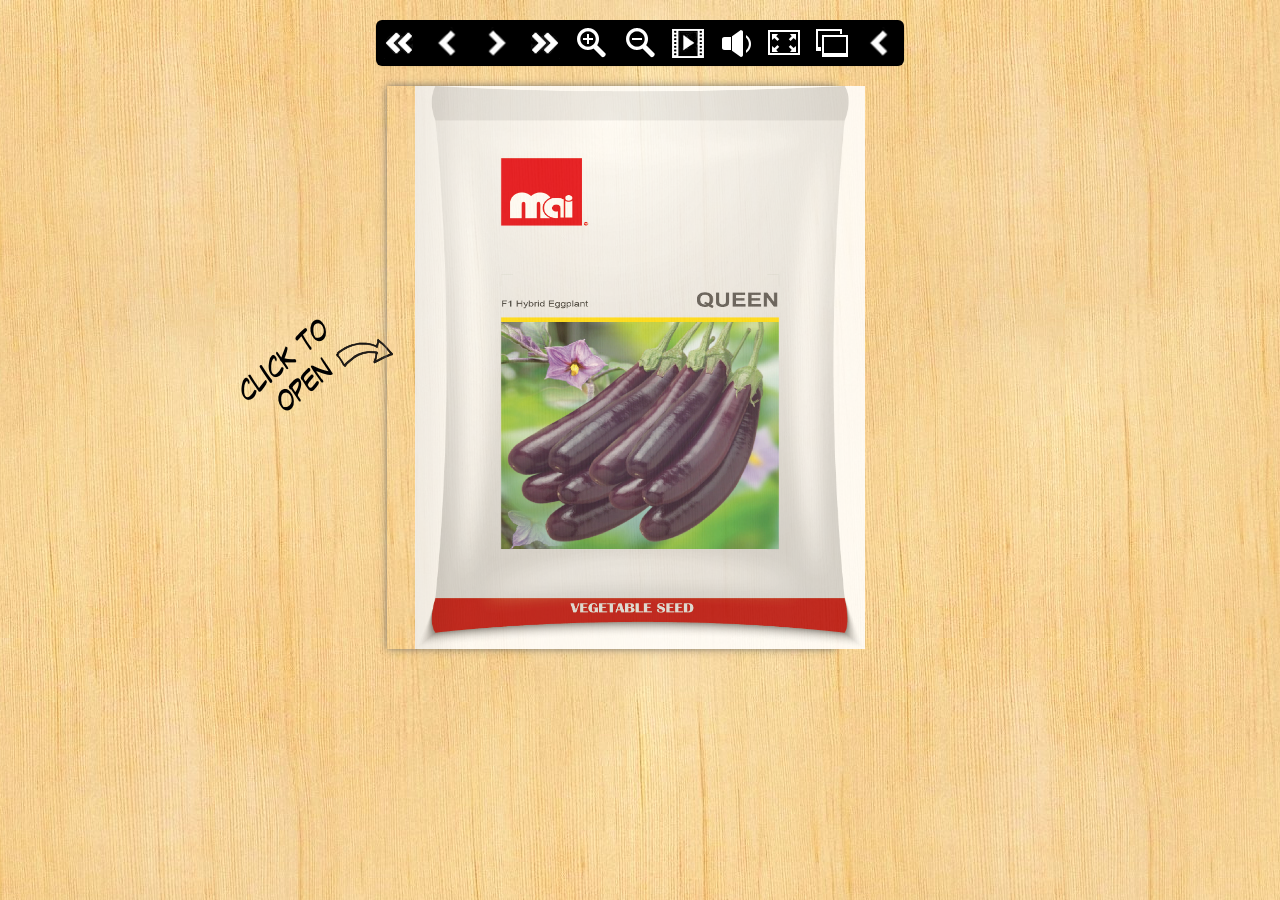
<file: products/index.html>
<!doctype html>

<!-- paulirish.com/2008/conditional-stylesheets-vs-css-hacks-answer-neither/ -->
<!--[if lt IE 7 ]> <html lang="en" class="no-js ie6"> <![endif]-->
<!--[if IE 7 ]>    <html lang="en" class="no-js ie7"> <![endif]-->
<!--[if IE 8 ]>    <html lang="en" class="no-js ie8"> <![endif]-->
<!--[if IE 9 ]>    <html lang="en" class="no-js ie9"> <![endif]-->
<!--[if (gt IE 9)|!(IE)]><!--> <html lang="en" class="no-js"> <!--<![endif]-->
<head>
    <script>(function(H){H.className=H.className.replace(/\bno-js\b/,'js')})(document.documentElement)</script>
    <meta charset="utf-8">
    <style>
        .js #features {
            margin-left: -12000px; width: 100%;
        }
    </style>
    <!-- Always force latest IE rendering engine (even in intranet) & Chrome Frame
       Remove this if you use the .htaccess -->
    <meta http-equiv="X-UA-Compatible" content="IE=edge,chrome=1">

    <title></title>
    <meta name="description" content="">
    <meta name="author" content="Marcio Aguiar">

    <!--  Mobile viewport optimized: j.mp/bplateviewport -->
    <meta name="viewport" content="width=device-width, initial-scale=1.0">

    <!-- CSS : implied media="all" -->
    <link rel="stylesheet" href="css/style.css">
    <link rel="stylesheet" href="css/wow_book.css" type="text/css" />
    <link rel="stylesheet" type="text/css" href="css/preview.css"><!-- Uncomment if you are specifically targeting less enabled mobile browsers
	<link rel="stylesheet" media="handheld" href="css/handheld.css?v=2">  -->

    <link href='//fonts.googleapis.com/css?family=News+Cycle' rel='stylesheet' type='text/css'>
    <!-- All JavaScript at the bottom, except for Modernizr which enables HTML5 elements & feature detects -->
    <script src="js/modernizr-1.6.min.js"></script>

</head>
<body>
<div id="container">
<nav>
    <ul>
        <li><a id='first'     href="#" title='goto first page'   >First page</a></li>
        <li><a id='back'      href="#" title='go back one page'  >Back</a></li>
        <li><a id='next'      href="#" title='go foward one page'>Next</a></li>
        <li><a id='last'      href="#" title='goto last page'    >last page</a></li>
        <li><a id='zoomin'    href="#" title='zoom in'           >Zoom In</a></li>
        <li><a id='zoomout'   href="#" title='zoom out'          >Zoom Out</a></li>
        <li><a id='slideshow' href="#" title='start slideshow'   >Slide Show</a></li>
        <li><a id='flipsound' href="#" title='flip sound on/off' >Flip sound</a></li>
        <li><a id='fullscreen' href="#" title='fullscreen on/off' >Fullscreen</a></li>
        <li><a id='thumbs'    href="#" title='thumbnails on/off' >Thumbs</a></li>
        <li><a id='close'    href="../index.html" title='close' >Close</a></li>
    </ul>
</nav>
<div id="main">
    <img id='click_to_open' src="images/click_to_open.png" alt='click to open' />
    <div id='features'>
        <div id='cover'>
        </div>

        <div class='feature pagefx hardpage'>
            <p class='subtitle'>page flipping effect</p>
            <h1>Hardpage</h1>
            <p>This effect turns the page like a hardcover.</p>
            <p> Nice for a book cover, but you can make any page in the book like that.
            </p>
            <br/><br/>
            <h1>Basic</h1>
            <p>Like the softpage effect, but without the 'diagonal twist'.</p>
            <p>Since it doesn't use css transformations, it's used in page with flash or as fallback on old browsers.</p>
        </div>
        <div class='feature pagefx softpage'>
            <p class='subtitle'>page flipping effect</p>
            <h1>Softpage</h1>
            <p>
                This effect Softpages folds like a regular sheet of paper.
            </p>
            <p>
                Drag this edge of the page and see how it folds nicely.
            </p>
        </div>

        <div data-double='true' >
            <img src='./images/LOGO.png' />
        </div>

        <div class='last_cover'>
            <img src="images/cover_last.png" width="100%" height="100%" />
        </div>

    </div> <!-- features -->

</div>
<div id='thumbs_holder'>
</div>
<footer>

</footer>
</div> <!--! end of #container -->
</div>

<!-- Javascript at the bottom for fast page loading -->

<!-- Grab Google CDN's jQuery. fall back to local if necessary -->
<script src="//ajax.googleapis.com/ajax/libs/jquery/1.9.1/jquery.min.js"></script>
<script>!window.jQuery && document.write(unescape('%3Cscript src="./js/libs/jquery-1.9.1.min.js"%3E%3C/script%3E'))</script>

<script type="text/javascript" src="wow_book.min.js"></script>

<script type="text/javascript">
    $(document).ready(function() {
        $('#features').wowBook({
            height : 500
            ,width  : 800
            ,centeredWhenClosed : true
            ,hardcovers : true
            ,turnPageDuration : 1000
            ,numberedPages : [1,-2]
            ,controls : {
                zoomIn    : '#zoomin',
                zoomOut   : '#zoomout',
                next      : '#next',
                back      : '#back',
                first     : '#first',
                last      : '#last',
                slideShow : '#slideshow',
                flipSound : '#flipsound',
                thumbnails : '#thumbs',
                fullscreen : '#fullscreen'
            }
            ,scaleToFit: "#container"
            ,thumbnailsPosition : 'bottom'
            ,onFullscreenError : function(){
                var msg="Fullscreen failed.";
                if (self!=top) msg="The frame is blocking full screen mode. Click on 'remove frame' button above and try to go full screen again."
                alert(msg);
            }
        }).css({'display':'none', 'margin':'auto'}).fadeIn(1000);

        $("#cover").click(function(){
            $.wowBook("#features").advance();
        });

        var book = $.wowBook("#features");

        function rebuildThumbnails(){
            book.destroyThumbnails()
            book.showThumbnails()
            $("#thumbs_holder").css("marginTop", -$("#thumbs_holder").height()/2)
        }
        $("#thumbs_position button").on("click", function(){
            var position = $(this).text().toLowerCase()
            if ($(this).data("customized")) {
                position = "top"
                book.opts.thumbnailsParent = "#thumbs_holder";
            } else {
                book.opts.thumbnailsParent = "body";
            }
            book.opts.thumbnailsPosition = position
            rebuildThumbnails();
        })
        $("#thumb_automatic").click(function(){
            book.opts.thumbnailsSprite = null
            book.opts.thumbnailWidth = null
            rebuildThumbnails();
        })
        $("#thumb_sprite").click(function(){
            book.opts.thumbnailsSprite = "images/thumbs.jpg"
            book.opts.thumbnailWidth = 136
            rebuildThumbnails();
        })
        $("#thumbs_size button").click(function(){
            var factor = 0.02*( $(this).index() ? -1 : 1 );
            book.opts.thumbnailScale = book.opts.thumbnailScale + factor;
            rebuildThumbnails();
        })

    });
</script>

<!-- scripts concatenated and minified via ant build script-->
<script src="js/plugins.js"></script>
<script src="js/script.js"></script>
<!-- end concatenated and minified scripts-->

<!--[if lt IE 7 ]>
<script src="js/dd_belatedpng.js"></script>
<script> DD_belatedPNG.fix('img, .png_bg'); //fix any <img> or .png_bg background-images </script>
<![endif]-->

</body>
</html>
</file>
<file: products/css/preview.css>
@font-face {
  font-family: 'BebasNeueRegular';
  src: url('../fonts/BebasNeue-webfont.eot');
  src: url('../fonts/BebasNeue-webfont.eot?#iefix') format('embedded-opentype'), url('../fonts/BebasNeue-webfont.woff') format('woff'), url('../fonts/BebasNeue-webfont.ttf') format('truetype'), url('../fonts/BebasNeue-webfont.svg#BebasNeueRegular') format('svg');
  font-weight: normal;
  font-style: normal;
}
html,
body {
  overflow: hidden;
}
body,
html {
  height: 100%;
}
.wowbook {
  color: #333;
}
.wowbook-page-content {
  background: white;
}
.wowbook-left .wowbook-gutter-shadow {
  background-image: url('../images/page_left_background.png');
  opacity: 0.5;
  width: 60px;
}
.wowbook-right .wowbook-gutter-shadow {
  background-image: url('../images/page_right_background.png');
  background-position: 0 0;
  width: 75px;
}
body {
  color: black;
  background: #ffffff url("../images/wood.jpg");
  background-position: 50% top;
  -webkit-box-sizing: border-box;
  /* Safari/Chrome, other WebKit */

  -moz-box-sizing: border-box;
  /* Firefox, other Gecko */

  box-sizing: border-box;
}
a,
a:active,
a:visited {
  text-decoration: none;
}
#container {
  -webkit-box-sizing: border-box;
  /* Safari/Chrome, other WebKit */

  -moz-box-sizing: border-box;
  /* Firefox, other Gecko */

  box-sizing: border-box;
  /* Opera/IE 8+ */

  height: 100%;
  max-width: 900px;
  margin: auto;
  padding-top: 86px;
  padding-bottom: 20px;
}
h1,
h2 {
  font-size: 32px;
  font-weight: normal;
  font-family: 'News Cycle', sans-serif;
  text-shadow: 0 1px 0 rgba(10, 10, 10, 0.5);
  margin-top: 1em;
  margin-bottom: 0.5em;
}
h2 {
  font-size: 24px;
  margin-bottom: 0.5em;
}
nav {
  height: 46px;
  left: 0;
  position: absolute;
  right: 0;
  top: 20px;
  z-index: 2147483647;
  zoom: 1;
}
nav a {
  display: block;
  height: 46px;
  width: 48px;
  padding: 0;
  background: #000000 no-repeat;
  background-position: 8px 7px;
  text-indent: 100%;
  white-space: nowrap;
  overflow: hidden;
}
nav #zoomin {
  background-image: url(../images/icons/zoom_in.png);
}
nav #zoomout {
  background-image: url(../images/icons/zoom_out.png);
}
nav #first {
  background-image: url(../images/icons/arrow_double_left.png);
}
nav #last {
  background-image: url(../images/icons/arrow_double_right.png);
}
nav #next {
  background-image: url(../images/icons/arrow_right.png);
}
nav #back {
  background-image: url(../images/icons/arrow_left.png);
}
nav #slideshow {
  background-image: url(../images/icons/slideshow_play.png);
}
nav #slideshow.wowbook-disabled {
  background-image: url(../images/icons/slideshow_pause.png);
}
nav #flipsound {
  background-image: url(../images/icons/sound_on.png);
}
nav #flipsound.wowbook-disabled {
  background-image: url(../images/icons/sound_off.png);
}
nav #thumbs {
  background-image: url(../images/icons/thumbs.png);
}
nav #close {
  background-image: url(../images/icons/arrow_left.png);
}
nav #fullscreen {
  background-image: url(../images/icons/fullscreen_on.png);
}
nav #fullscreen.wowbook-disabled {
  background-image: url(../images/icons/fullscreen_off.png);
}
nav a:hover {
  background-color: #2C2C2C;
  background-image: -webkit-gradient(linear, left top, left bottom, color-stop(0%, #fcfcfc), color-stop(100%, #f0f0f0));
  background-image: -webkit-linear-gradient(top, #555555, #222222);
  background-image: -moz-linear-gradient(top, #555555, #222222);
  background-image: -ms-linear-gradient(top, #555555, #222222);
  background-image: -o-linear-gradient(top, #555555, #222222);
  background-image: linear-gradient(top, #555555, #222222);
}
nav a:active,
nav a:hover,
nav a {
  outline: none;
}
@media screen and (max-width: 568px), screen and (max-height: 380px) {
  #container {
    padding-top: 35px;
    padding-bottom: 5px;
  }
  nav {
    margin: auto;
    top: 0px;
  }
  nav li {
    height: 32px;
  }
  nav li a {
    background-size: 50% 50%;
    height: 32px;
    width: 32px;
  }
  html {
    -webkit-text-size-adjust: none;
  }
  #click_to_open {
    display: none;
  }
}
.wowbook-page-content {
  padding: 1em;
}
#main {
  position: relative;
}
#click_to_open {
  position: absolute;
  left: 25%;
  margin-left: -180px;
  top: 50%;
  margin-top: -50px;
}
.js #features {
  mmargin-left: -12000px;
}
.wowbook-page {
  mmargin: auto;
}
.wowbook-page h1 {
  font-family: 'BebasNeueRegular', sans-serif;
  font-size: 32px;
  color: white;
  background: #aa2b2b;
  line-height: 1.5;
  padding: 5px 5px 0px;
  margin: 0;
}
.wowbook-page .subtitle {
  font-family: 'BebasNeueRegular', sans-serif;
  font-size: 18px;
  color: black;
  line-height: 1.5;
  padding: 5px 5px 0px;
  font-style: italic;
}
.wowbook-page p,
.wowbook-page ul {
  font-family: 'News Cycle', sans-serif;
  font-size: 24px;
  margin-top: 0.5em;
}
.wowbook-page li {
  list-style: none;
}
#cover {
  background: #ffffff url("../images/pro.png") no-repeat;
  background-size: 100% 100%;
}
.feature {
  padding: 1em 1em;
  font-family: 'BebasNeueRegular', sans-serif;
  height: 500px;
  width: 400px;
  background: white;
}
.feature h1,
.feature h2 {
  font-family: 'BebasNeueRegular', sans-serif;
  font-size: 38px;
  color: black;
}
.wowbook-page .feature.pagefx p {
  font-size: 22px;
}
.wowbook-page .feature.pagefx .subtitle {
  margin-top: 0;
  font-size: 18px;
}
.wowbook-page .feature.pagefx h1 {
  font-size: 48px;
  color: #aa2b2b;
  background: none;
  line-height: 0.7;
  padding: 5px 0px 0px;
  margin: 0;
}
.easy {
  background: #ffffff url("../images/easy.png") no-repeat left top;
  background-size: 200% 100%;
  zoom: 1;
  ffont-size: 1.5em;
  ffont-family: lato;
}
.easy h1,
.easy p,
.easy .subtitle {
  display: none;
}
.wowbook-right .easy {
  background-position: right top;
}
.design {
  background: #ffffff url("../images/design.png") no-repeat;
  background-size: 200% 100%;
}
.design h1 {
  background: none;
  text-indent: -10000px;
  color: #88bfbf;
  text-shadow: 1px 1px 0px #447f7f;
  font-size: 144px;
  line-height: 0.8;
  bborder-bottom: 2px solid #88bfbf;
}
.design .subtitle {
  font-family: 'News Cycle', sans-serif;
  font-style: normal;
  font-size: 30px;
  color: #333;
  position: absolute;
  top: 27%;
}
.wowbook-right .design {
  background-position: right top;
}
.wowbook-right .design p {
  text-align: right;
  position: absolute;
  bottom: 1.5em;
  font-size: 30px;
  padding-right: 1em;
}
.responsive pp {
  font-size: 16px;
}
.responsive hh2 {
  font-size: 20px;
}
.responsive h1 {
  color: white;
}
.thumbnails p {
  font-size: 16px;
}
.thumbnails h2 {
  font-size: 20px;
}
.thumbnails h1 {
  color: white;
}
#thumbs_holder {
  position: absolute;
  top: 50%;
  width: 100%;
  height: auto;
  left: 0;
  z-index: 10000;
}
#thumbs_holder .wowbook-thumbnails {
  background: none repeat scroll 0 0 #222;
  background: none repeat scroll 0 0 rgba(0, 0, 0, 0.8);
  border-top: 1px solid white;
  border-top-color: rgba(255, 255, 255, 0.5);
  border-bottom: 1px solid gray;
  border-bottom-color: rgba(64, 64, 64, 0.5);
  box-shadow: 0 0 20px #aa2b2b;
  padding: 10px 0;
  position: relative;
}
#thumbs_holder .wowbook-button {
  background-color: #AA2B2B;
}
.wowbook-thumbnails {
  background: none repeat scroll 0 0 #888;
  background: none repeat scroll 0 0 rgba(128, 128, 128, 0.48);
  border-top: 1px solid white;
  border-top-color: rgba(255, 255, 255, 0.5);
  border-bottom: 1px solid gray;
  border-bottom-color: rgba(64, 64, 64, 0.5);
  box-shadow: 0 0 15px rgba(128, 128, 128, 0.48);
}
.wowbook-horizontal.wowbook-thumbnails {
  padding-top: 10px;
  padding-bottom: 10px;
}
.wowbook-vertical .wowbook-thumbnail {
  margin-top: 5px;
  margin-bottom: 5px;
}
#thumbs_type,
#thumbs_position,
#thumbs_size {
  text-align: center;
}
#thumbs_position button {
  width: 49%;
}
#zoom-feature {
  background: #ffffff url("../images/zoom.jpg") no-repeat;
  background-size: 200% 100%;
}
#zoom-feature h1 {
  font-size: 100px;
  color: #333;
  background: none;
  line-height: 1.1;
  padding: 5px 0px 0px;
  text-align: right;
}
#zoom-feature2 {
  background-color: white;
  background-image: url("../images/zoom.jpg");
  background-size: 200% 100%;
  background-position: right top;
  background-repeat: no-repeat;
}
.deeplinking {
  color: white;
  background: url("../images/chain.jpg") no-repeat;
  background-size: 200% 100%;
}
.deeplinking h1 {
  color: white;
  background: #3d567d !important;
}
.deeplinking a,
.deeplinking a:active,
.deeplinking a:visited {
  color: #f8f8f8;
  text-decoration: underline;
}
.wowbook-right .deeplinking {
  background-position: top right;
}
.wowbook-page .feature.numbering {
  background: url("../images/numbering.png") #ffffff no-repeat;
  background-size: 100% 100%;
}
.wowbook-page .feature.numbering h1 {
  color: #AA2B2B;
  background: none;
  font-size: 40px;
  padding-left: 0;
  padding-right: 0;
}
.wowbook-page .feature.numbering p {
  font-size: 23px;
}
.wowbook-page .feature.numbering .wowbook-page-number {
  text-indent: 100%;
  overflow: hidden;
}
.wowbook-page .feature.slideshow h1 {
  color: #AA2B2B;
  background: none;
  font-size: 40px;
  padding-left: 0;
  padding-right: 0;
}
.wowbook-page .feature.slideshow a {
  display: block;
  text-align: center;
}
.wowbook-page .feature.flash {
  background: url("../images/flash.png") #ffffff no-repeat;
  background-size: 200% 100%;
  padding-top: 42%;
  /* 170px/400px */

}
.wowbook-page .feature.flash p {
  font-size: 20px;
  padding: 0.7em;
}
.wowbook-page .feature.flash h1 {
  display: none;
}
.feature.flash-demo {
  background: url("../images/flash.png") #ffffff no-repeat;
  background-position: top right;
  background-size: 200% 100%;
  padding-top: 25%;
  text-align: center;
  line-height: 2em;
  font-size: 1.2em;
}
.more {
  background: url("../images/more.png") #ffffff no-repeat;
  background-size: 200% 100%;
  padding-top: 30px;
}
.more h1 {
  display: none;
}
.more ul {
  margin-left: 1em;
}
.more li {
  margin-bottom: 0.7em;
}
.last_cover {
  padding: 0;
}
.wowbook-right .more {
  background-position: top right;
}
</file>
<file: products/css/handheld.css>
* {
  float: none;       /* Screens are not big enough to account for floats */
  background: #fff;  /*  As much contrast as possible */
  color: #000;
}

/* Slightly reducing font size to reduce need to scroll */
body { font-size: 80%; }
</file>
<file: products/css/style.css>
/* 
  HTML5 ✰ Boilerplate 
  
  style.css contains a reset, font normalization and some base styles.
  
  credit is left where credit is due.
  much inspiration was taken from these projects:
    yui.yahooapis.com/2.8.1/build/base/base.css
    camendesign.com/design/
    praegnanz.de/weblog/htmlcssjs-kickstart
*/

/* 
  html5doctor.com Reset Stylesheet (Eric Meyer's Reset Reloaded + HTML5 baseline)
  v1.4 2009-07-27 | Authors: Eric Meyer & Richard Clark
  html5doctor.com/html-5-reset-stylesheet/
*/

html, body, div, span, object, iframe,
h1, h2, h3, h4, h5, h6, p, blockquote, pre,
abbr, address, cite, code,
del, dfn, em, img, ins, kbd, q, samp,
small, strong, sub, sup, var,
b, i,
dl, dt, dd, ol, ul, li,
fieldset, form, label, legend,
table, caption, tbody, tfoot, thead, tr, th, td,
article, aside, canvas, details, figcaption, figure, 
footer, header, hgroup, menu, nav, section, summary,
time, mark, audio, video {
  margin:0;
  padding:0;
  border:0;
  outline:0;
  font-size:100%;
  vertical-align:baseline;
  background:transparent;
}                  

article, aside, details, figcaption, figure,
footer, header, hgroup, menu, nav, section { 
    display:block;
}

nav ul { list-style:none; }

blockquote, q { quotes:none; }

blockquote:before, blockquote:after,
q:before, q:after { content:''; content:none; }

a { margin:0; padding:0; font-size:100%; vertical-align:baseline; background:transparent; }

ins { background-color:#ff9; color:#000; text-decoration:none; }

mark { background-color:#ff9; color:#000; font-style:italic; font-weight:bold; }

del { text-decoration: line-through; }

abbr[title], dfn[title] { border-bottom:1px dotted; cursor:help; }

/* tables still need cellspacing="0" in the markup */
table { border-collapse:collapse; border-spacing:0; }

hr { display:block; height:1px; border:0; border-top:1px solid #ccc; margin:1em 0; padding:0; }

input, select { vertical-align:middle; }

/* END RESET CSS */


/* fonts.css from the YUI Library: developer.yahoo.com/yui/
   Refer to developer.yahoo.com/yui/3/cssfonts/ for font sizing percentages

  There are three custom edits:
   * remove arial, helvetica from explicit font stack
   * we normalize monospace styles ourselves
   * table font-size is reset in the HTML5 reset above so there is no need to repeat
*/
body { font:100%/1.231 sans-serif; *font-size:small; } /* hack retained to preserve specificity */

select, input, textarea, button { font:99% sans-serif; }

/* normalize monospace sizing 
 * en.wikipedia.org/wiki/MediaWiki_talk:Common.css/Archive_11#Teletype_style_fix_for_Chrome
 */
pre, code, kbd, samp { font-family: monospace, sans-serif; }
 

/* 
 * minimal base styles 
 */


body, select, input, textarea { 
  /* #444 looks better than black: twitter.com/H_FJ/statuses/11800719859 */ 
  color: #444; 
  /* set your base font here, to apply evenly */
  /* font-family: Georgia, serif;  */   
}

/* Headers (h1,h2,etc) have no default font-size or margin,
   you'll want to define those yourself. */ 
h1,h2,h3,h4,h5,h6 { font-weight: bold; }

/* always force a scrollbar in non-IE */ 
html { overflow-y: scroll; }

 
/* Accessible focus treatment: people.opera.com/patrickl/experiments/keyboard/test */
a:hover, a:active { outline: none; }

a, a:active, a:visited { color: #607890; }
a:hover { color: #036; }


ul, ol { margin-left: 1.8em; }
ol { list-style-type: decimal; }

/* Remove margins for navigation lists */
nav ul, nav li { margin: 0; } 

small { font-size: 85%; }
strong, th { font-weight: bold; }

td, td img { vertical-align: top; } 

sub { vertical-align: sub; font-size: smaller; }
sup { vertical-align: super; font-size: smaller; }

pre { 
  padding: 15px; 
  
  /* www.pathf.com/blogs/2008/05/formatting-quoted-code-in-blog-posts-css21-white-space-pre-wrap/ */
  white-space: pre; /* CSS2 */
  white-space: pre-wrap; /* CSS 2.1 */
  white-space: pre-line; /* CSS 3 (and 2.1 as well, actually) */
  word-wrap: break-word; /* IE */
}
 
textarea { overflow: auto; } /* thnx ivannikolic! www.sitepoint.com/blogs/2010/08/20/ie-remove-textarea-scrollbars/ */

.ie6 legend, .ie7 legend { margin-left: -7px; } /* thnx ivannikolic! */

/* align checkboxes, radios, text inputs with their label
   by: Thierry Koblentz tjkdesign.com/ez-css/css/base.css  */
input[type="radio"] { vertical-align: text-bottom; }
input[type="checkbox"] { vertical-align: bottom; }
.ie7 input[type="checkbox"] { vertical-align: baseline; }
.ie6 input { vertical-align: text-bottom; }

/* hand cursor on clickable input elements */
label, input[type=button], input[type=submit], button { cursor: pointer; }
 
/* webkit browsers add a 2px margin outside the chrome of form elements */  
button, input, select, textarea { margin: 0; }

/* colors for form validity */
input:valid, textarea:valid   {  }
input:invalid, textarea:invalid { 
      border-radius: 1px;
    -moz-box-shadow: 0px 0px 5px red; 
 -webkit-box-shadow: 0px 0px 5px red; 
         box-shadow: 0px 0px 5px red;
}
.no-boxshadow input:invalid, 
.no-boxshadow textarea:invalid { background-color: #f0dddd; }


/* These selection declarations have to be separate.
   No text-shadow: twitter.com/miketaylr/status/12228805301 
   Also: hot pink. */
::-moz-selection{ background: #FF5E99; color:#fff; text-shadow: none; }
::selection { background:#FF5E99; color:#fff; text-shadow: none; } 

/*  j.mp/webkit-tap-highlight-color */
a:link { -webkit-tap-highlight-color: #FF5E99; } 

/* make buttons play nice in IE:    
   www.viget.com/inspire/styling-the-button-element-in-internet-explorer/ */
button {  width: auto; overflow: visible; }
 
/* bicubic resizing for non-native sized IMG: 
   code.flickr.com/blog/2008/11/12/on-ui-quality-the-little-things-client-side-image-resizing/ */
.ie7 img { -ms-interpolation-mode: bicubic; }



/* 
 * Non-semantic helper classes 
 */

/* for image replacement */
.ir { display: block; text-indent: -999em; overflow: hidden; background-repeat: no-repeat; text-align: left; direction: ltr; }

/* Hide for both screenreaders and browsers
   css-discuss.incutio.com/wiki/Screenreader_Visibility */
.hidden { display: none; visibility: hidden; } 

/* Hide only visually, but have it available for screenreaders 
   www.webaim.org/techniques/css/invisiblecontent/  &  j.mp/visuallyhidden  */
.visuallyhidden { position: absolute !important;    
  clip: rect(1px 1px 1px 1px); /* IE6, IE7 */
  clip: rect(1px, 1px, 1px, 1px); }

/* Hide visually and from screenreaders, but maintain layout */
.invisible { visibility: hidden; }

/* >> The Magnificent CLEARFIX: Updated to prevent margin-collapsing on child elements << j.mp/bestclearfix */
.clearfix:before, .clearfix:after {
  content: "\0020"; display: block; height: 0; visibility: hidden;	
} 

.clearfix:after { clear: both; }
/* Fix clearfix: blueprintcss.lighthouseapp.com/projects/15318/tickets/5-extra-margin-padding-bottom-of-page */
.clearfix { zoom: 1; }






 /* Primary Styles
    Author: 
 */


/*
 * Media queries for responsive design
 * These follow after primary styles so they will successfully override. 
 */

@media all and (orientation:portrait) { 
  /* Style adjustments for portrait mode goes here */
  
}

@media all and (orientation:landscape) { 
  /* Style adjustments for landscape mode goes here */
  
}

/* Grade-A Mobile Browsers (Opera Mobile, iPhone Safari, Android Chrome)  
   Consider this: www.cloudfour.com/css-media-query-for-mobile-is-fools-gold/ */
@media screen and (max-device-width: 480px) {
  
  
  /* Uncomment if you don't want iOS and WinMobile to mobile-optimize the text for you
     j.mp/textsizeadjust 
  html { -webkit-text-size-adjust:none; -ms-text-size-adjust:none; } */
}

/* 
 * print styles
 * inlined to avoid required HTTP connection www.phpied.com/delay-loading-your-print-css/ 
 */
@media print {
  * { background: transparent !important; color: #444 !important; text-shadow: none !important; }
  a, a:visited { color: #444 !important; text-decoration: underline; }
  a:after { content: " (" attr(href) ")"; } 
  abbr:after { content: " (" attr(title) ")"; }
  .ir a:after { content: ""; }  /* Don't show links for images */
  pre, blockquote { border: 1px solid #999; page-break-inside: avoid; }
  thead { display: table-header-group; } /* css-discuss.incutio.com/wiki/Printing_Tables */ 
  tr, img { page-break-inside: avoid; }
  @page { margin: 0.5cm; }
  p, h2, h3 { orphans: 3; widows: 3; }
  h2, h3{ page-break-after: avoid; }
}


/* ******************************************* */

nav {

  height: 26px;
  text-align: center; }
  nav ul {
    padding: 0;
    bborder-width: 1px;
    border-style: solid;
    border-color: #d5d5d5 #d2d2d2 #cdcdcd;
    border-radius: 6px;
    display: -moz-inline-box;
    -moz-box-orient: vertical;
    display: inline-block;
    vertical-align: baseline;
    zoom: 1;
    *display: inline;
    *vertical-align: auto;
    -webkit-box-shadow: 0 1px 1px rgba(0, 0, 0, 0.04);
    -moz-box-shadow: 0 1px 1px rgba(0, 0, 0, 0.04);
    -ms-box-shadow: 0 1px 1px rgba(0, 0, 0, 0.04);
    -o-box-shadow: 0 1px 1px rgba(0, 0, 0, 0.04);
    box-shadow: 0 1px 1px rgba(0, 0, 0, 0.04); }
  nav li {
    float: left;
    bborder-left: 1px solid #d2d2d2; }
    nav li:first-child {
      border-left: 0; }
      nav li:first-child a {
        border-radius: 6px 0 0 6px; }
    nav li:last-child a {
      border-radius: 0 6px 6px 0; }
  nav a {
    position: relative;
    display: block;
    padding: 0 14px;
    font-size: 11px;
    font-weight: bold;
    color: #666;
    color: rgb(221, 221, 221);
    height: 26px;
    line-height: 26px;
    text-shadow: 0 1px #fff;
    background: #fafafa;
    background-color: #fcfcfc;
    background-image: -webkit-gradient(linear, left top, left bottom, color-stop(0%, #fcfcfc), color-stop(100%, #f0f0f0));
    background-image: -webkit-linear-gradient(top, #fcfcfc, #f0f0f0);
    background-image: -moz-linear-gradient(top, #fcfcfc, #f0f0f0);
    background-image: -ms-linear-gradient(top, #fcfcfc, #f0f0f0);
    background-image: -o-linear-gradient(top, #fcfcfc, #f0f0f0);
    background-image: linear-gradient(top, #fcfcfc, #f0f0f0);

    background-color: #2C2C2C;
    background-image: -webkit-gradient(linear, left top, left bottom, color-stop(0%, #fcfcfc), color-stop(100%, #f0f0f0));
    background-image: -webkit-linear-gradient(top, #333333, #222222);
    background-image: -moz-linear-gradient(top, #333333, #222222);
    background-image: -ms-linear-gradient(top, #333333, #222222);
    background-image: -o-linear-gradient(top, #333333, #222222);
    background-image: linear-gradient(top, #333333, #222222);
    
    /*-webkit-box-shadow: inset 1px 1px #fafafa, inset -1px -1px #fafafa;
    -moz-box-shadow: inset 1px 1px #fafafa, inset -1px -1px #fafafa;
    -ms-box-shadow: inset 1px 1px #fafafa, inset -1px -1px #fafafa;
    -o-box-shadow: inset 1px 1px #fafafa, inset -1px -1px #fafafa;
    box-shadow: inset 1px 1px #fafafa, inset -1px -1px #fafafa; }*/
	}

    nav a:hover {
      color: #333;
      color: rgb(221, 221, 221); /* FIXME */
      z-index: 10;
      text-decoration: none;
      /*
      /-webkit-box-shadow: 0 0 3px rgba(0, 0, 0, 0.3), inset 1px 1px #fafafa, inset -1px -1px #fafafa;
      /-moz-box-shadow: 0 0 3px rgba(0, 0, 0, 0.3), inset 1px 1px #fafafa, inset -1px -1px #fafafa;
      /-ms-box-shadow: 0 0 3px rgba(0, 0, 0, 0.3), inset 1px 1px #fafafa, inset -1px -1px #fafafa;
      /-o-box-shadow: 0 0 3px rgba(0, 0, 0, 0.3), inset 1px 1px #fafafa, inset -1px -1px #fafafa;
      /box-shadow: 0 0 3px rgba(0, 0, 0, 0.3), inset 1px 1px #fafafa, inset -1px -1px #fafafa; 
      */
    }
  nav li.active a, nav a:active, nav a:visited {
    color: #333;
    color: rgb(221, 221, 221);
    bbackground: #fff;
    -webkit-box-shadow: inset 0 0 3px rgba(0, 0, 0, 0.1);
    -moz-box-shadow: inset 0 0 3px rgba(0, 0, 0, 0.1);
    -ms-box-shadow: inset 0 0 3px rgba(0, 0, 0, 0.1);
    -o-box-shadow: inset 0 0 3px rgba(0, 0, 0, 0.1);
    box-shadow: inset 0 0 3px rgba(0, 0, 0, 0.1); }
</file>
